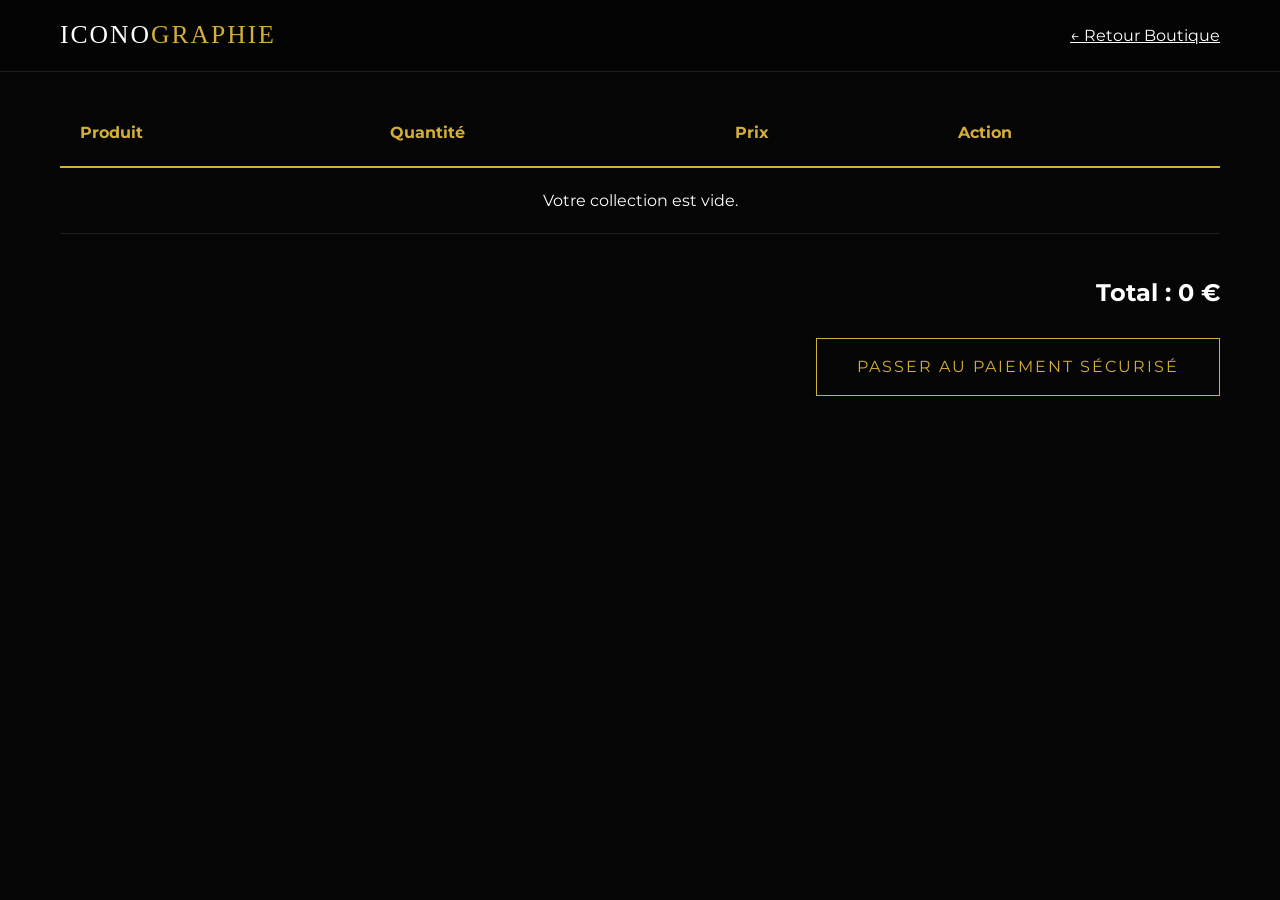
<file: cart.html>
<!DOCTYPE html>
<html lang="fr">
<head>
    <meta charset="UTF-8"><title>Votre Panier | ICONOGRAPHIE</title>
    <link rel="stylesheet" href="style.css">
    <link href="https://fonts.googleapis.com/css2?family=Montserrat:wght@400;600&display=swap" rel="stylesheet">
</head>
<body>
    <header class="glass-header"><nav class="container"><div class="logo">ICONO<span>GRAPHIE</span></div><a href="index.html" style="color:white">← Retour Boutique</a></nav></header>
    <main class="container">
        <table>
            <thead><tr><th>Produit</th><th>Quantité</th><th>Prix</th><th>Action</th></tr></thead>
            <tbody id="cart-table"></tbody>
        </table>
        <div style="text-align:right">
            <h2>Total : <span id="cart-total">0 €</span></h2><br>
            <a href="checkout.html" class="btn-main">Passer au paiement sécurisé</a>
        </div>
    </main>
    <script src="app.js"></script>
</body>
</html>
</file>
<file: style.css>
:root {
    --primary: #050505;
    --accent: #D4AF37;
    --accent-hover: #F1C40F;
    --text: #ffffff;
    --text-dim: #a0a0a0;
    --glass: rgba(255, 255, 255, 0.03);
    --border: rgba(255, 255, 255, 0.1);
    --transition: all 0.4s cubic-bezier(0.165, 0.84, 0.44, 1);
}

* { margin: 0; padding: 0; box-sizing: border-box; }
html { scroll-behavior: smooth; }
body { background: var(--primary); color: var(--text); font-family: 'Montserrat', sans-serif; line-height: 1.6; }
.container { max-width: 1200px; margin: 0 auto; padding: 0 20px; }

/* Header & Nav */
.glass-header { background: rgba(5, 5, 5, 0.85); backdrop-filter: blur(20px); border-bottom: 1px solid var(--border); position: fixed; width: 100%; top: 0; z-index: 1000; padding: 15px 0; }
nav { display: flex; justify-content: space-between; align-items: center; }
.logo { font-family: 'Cinzel', serif; font-size: 1.6rem; letter-spacing: 2px; }
.logo span { color: var(--accent); }
.nav-links { list-style: none; display: flex; align-items: center; gap: 30px; }
.nav-links a { color: var(--text); text-decoration: none; font-weight: 500; transition: var(--transition); }
.nav-links a:hover { color: var(--accent); }

/* Hero Section */
.hero-premium { height: 100vh; display: flex; align-items: center; justify-content: center; text-align: center; background: linear-gradient(rgba(0,0,0,0.6), rgba(0,0,0,0.6)), url('https://images.unsplash.com/photo-1464817739973-0128fe79aa1b?q=80&w=2070') center/cover; }
.hero-content h1 { font-family: 'Cinzel', serif; font-size: clamp(2.5rem, 8vw, 5rem); margin-bottom: 20px; letter-spacing: 5px; }
.btn-main { display: inline-block; padding: 15px 40px; border: 1px solid var(--accent); color: var(--accent); text-decoration: none; text-transform: uppercase; letter-spacing: 2px; transition: var(--transition); }
.btn-main:hover { background: var(--accent); color: black; box-shadow: 0 0 30px var(--accent); }

/* Grid de Combat */
.war-grid { display: grid; grid-template-columns: repeat(auto-fill, minmax(320px, 1fr)); gap: 40px; margin-top: 40px; }
.product-card { background: var(--glass); border: 1px solid var(--border); overflow: hidden; transition: var(--transition); }
.product-card:hover { transform: translateY(-10px); border-color: var(--accent); box-shadow: 0 15px 40px rgba(212, 175, 55, 0.15); }
.product-card img { width: 100%; height: 450px; object-fit: cover; filter: grayscale(30%); transition: var(--transition); }
.product-card:hover img { filter: grayscale(0%); transform: scale(1.03); }
.card-body { padding: 25px; text-align: center; }
.card-body h3 { font-family: 'Cinzel', serif; margin-bottom: 10px; }
.card-body .price { color: var(--accent); font-weight: 700; font-size: 1.2rem; margin-bottom: 20px; }

/* Boutons */
.btn-add { width: 100%; padding: 12px; background: transparent; border: 1px solid var(--border); color: white; cursor: pointer; transition: var(--transition); font-weight: 600; }
.btn-add:hover { background: white; color: black; }
.btn-google { display: flex; align-items: center; gap: 10px; background: white; color: black; border: none; padding: 10px 20px; border-radius: 4px; font-weight: 600; cursor: pointer; }

/* Panier & Checkout */
table { width: 100%; border-collapse: collapse; margin: 100px 0 40px; }
th { text-align: left; color: var(--accent); padding: 20px; border-bottom: 2px solid var(--accent); }
td { padding: 20px; border-bottom: 1px solid var(--border); }
.user-profile { display: flex; align-items: center; gap: 10px; }
.avatar { width: 35px; border-radius: 50%; }

/* Animations */
.fade-in { animation: fadeIn 1.5s ease-out; }
@keyframes fadeIn { from { opacity: 0; transform: translateY(20px); } to { opacity: 1; transform: translateY(0); } }
/* Checkout Specifics */
.checkout-container { display: flex; flex-direction: column; align-items: center; padding-top: 120px; gap: 40px; }

.card-visual { 
    width: 350px; height: 200px; 
    background: linear-gradient(135deg, #1a1a1a 0%, #333 100%);
    border: 1px solid var(--accent);
    border-radius: 15px; padding: 25px;
    box-shadow: 0 20px 50px rgba(0,0,0,0.5);
    font-family: 'Share Tech Mono', monospace;
    position: relative;
}

.card-chip { width: 45px; height: 35px; background: #c5a059; border-radius: 5px; margin-bottom: 30px; opacity: 0.8; }
.card-number-display { font-size: 1.4rem; letter-spacing: 2px; margin-bottom: 30px; color: var(--accent); }
.card-details { display: flex; justify-content: space-between; text-transform: uppercase; font-size: 0.8rem; }

.glass-form { 
    background: var(--glass); border: 1px solid var(--border); 
    padding: 30px; width: 100%; max-width: 500px;
    backdrop-filter: blur(10px);
}

.input-group { margin-bottom: 20px; display: flex; flex-direction: column; }
.input-group label { font-size: 0.7rem; text-transform: uppercase; color: var(--accent); margin-bottom: 5px; }
.input-group input { 
    background: rgba(255,255,255,0.05); border: 1px solid var(--border);
    padding: 12px; color: white; font-family: inherit;
}
.input-group input:focus { border-color: var(--accent); outline: none; }
.input-row { display: flex; gap: 20px; }

#pay-button:disabled { opacity: 0.5; cursor: not-allowed; }
</file>
